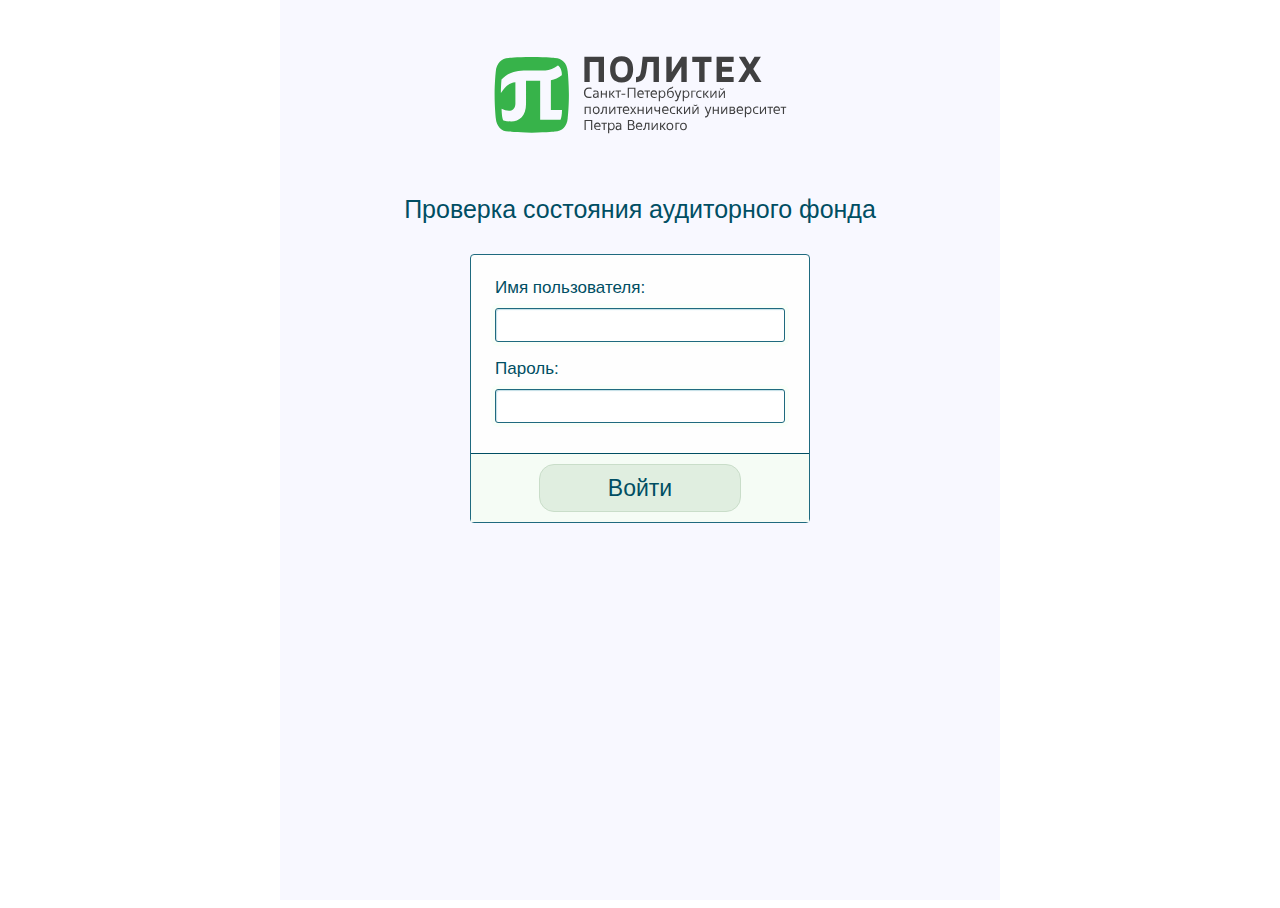
<file: sign_in.html>
<!DOCTYPE HTML>
<html>
  <head>
    <meta charset="utf-8">
    <link rel="stylesheet" href="audit.css">
  </head>

  <body>
    <div id="main">
      <img src="polytech_logo.svg" id="logo"></img>
      <div><span><h1>Проверка состояния аудиторного фонда</h1><span></div>

    <form id="loginForm" action="index.html" onsubmit="doLogin(this); return false;">
      <div class="field">
        <label>Имя пользователя:</label>
        <div class="input"><input type="text" id="login" /></div>
      </div>

      <div class="field">
        <label>Пароль:</label>
        <div class="input"><input type="password" id="pass" /></div>
      </div>

      <div class="submit">
        <button type="submit">Войти</button>
      </div>
    </form>

    </div>
    <script>
      function doLogin(form) {
        localStorage.setItem('login', form.login.value); // сохраняем наш логин в куки у пользователя на компе
        form.submit(); // продолжаем сабмитить
      }
    </script>
  </body>
</html>
</file>
<file: audit.css>
body {
  margin-top: 0;
}

#main {
  background: #F8F8FF;
  margin: auto;
  width: 720px;
  min-height: 100vh;
  overflow: auto;
}

#logo {
  display: block;
  margin: 20px auto;
  width: 300px;
  height: 150px;
}

h1 {
  margin: 1em 0 0.75em;
  padding: 0 0 5px 0;
  color: #004E63;
  font-weight: normal;
  font-size: 25px;
  font-family: 'Carrois Gothic', sans-serif;
  text-align: center;
}

#loginForm {
  width: 290px;
  padding: 24px 24px 0;
  margin: 25px auto 0;
  background: #FEFEFE;
  border: 1px solid #1F6A7F;
  border-radius: 4px;
  font: 14px/18px Arial, Tahoma, sans-serif;
}

#loginForm .field {
  margin: 0 0 18px;
}

#loginForm .field label {
  display: block;
  margin: 0 0 11px;
  color: #004E63;
  font-weight: normal;
  font-size: 17px;
}

#loginForm .field .input {
  border-radius: 4px;
}

#loginForm .field input {
  font: 12px Arial, Tahoma, sans-serif;
  color: #444;
  width: 262px;
  padding: 9px 13px;
  border: 1px solid #1F6A7F;
  border-radius: 3px;
  box-shadow: inset 1px 1px 1px #C3DEE6, 0 0 0 4px #F9FFF9;
  outline: none;
}

#loginForm .field input:focus {
  border-color: #004E63;
  box-shadow: inset 1px 1px 2px #E0EEE0, 0 0 3px #E0EEE0, 0 0 0 3px #E0EEE0;
}

#loginForm .submit {
  overflow: hidden;
  margin: 30px -24px 0;
  padding: 10px 0px;
  background: #F5FCF5;
  border-top: 1px solid #004E63;
  text-align: center;
}

#loginForm .submit button {
  padding: 6px 20px;
  border: 1px solid #C9DDC9;
  border-radius: 15px;
  color: #004E63;
  font-weight: normal;
  font-size: 23px;
  width: 60%;
  height: 48px;
  float: inherit;
  background-color: #E0EEE0;
  cursor: pointer;
  outline: none;
}
#loginForm .submit button::-moz-focus-inner{border:0}
</file>
